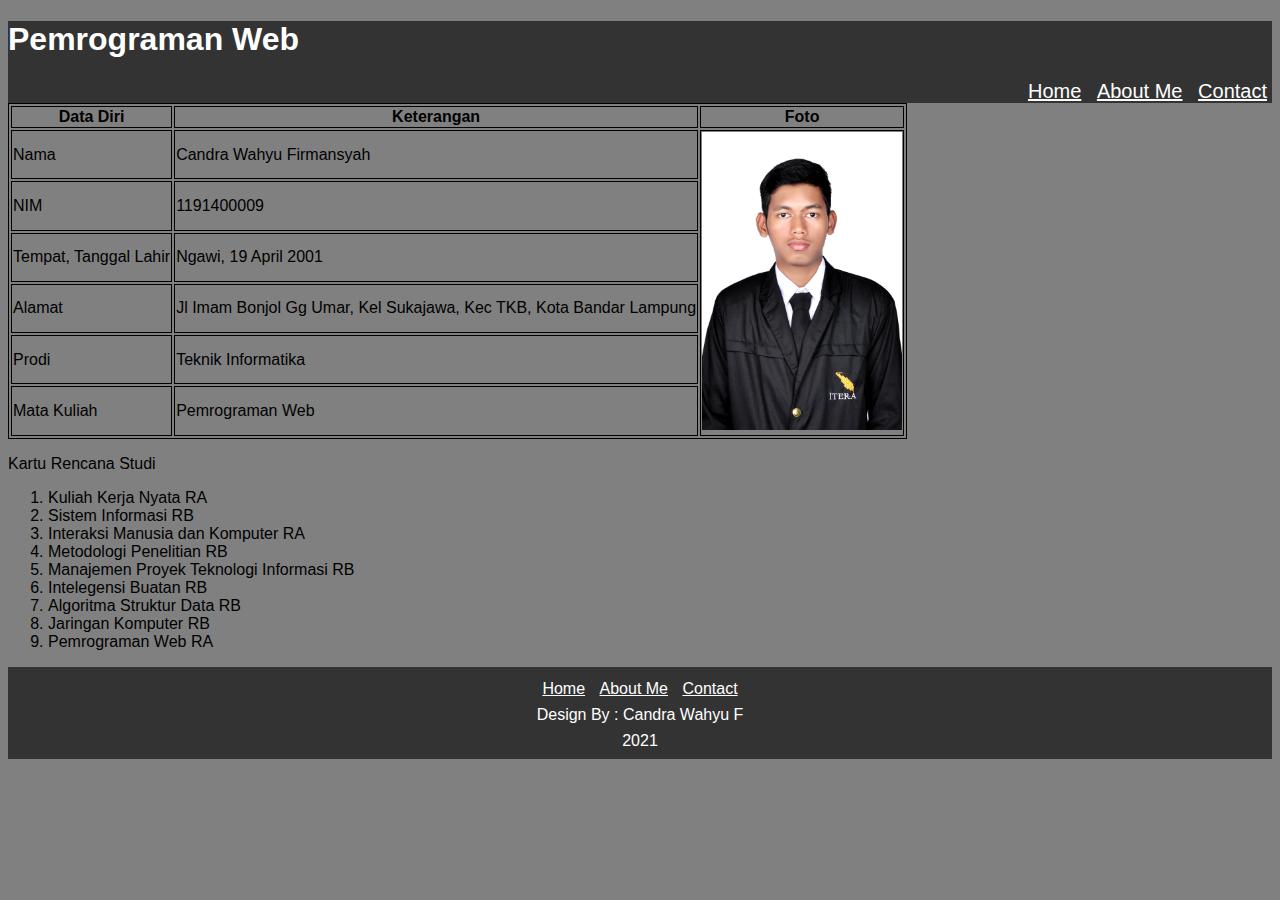
<file: task_html/index.html>
<!DOCTYPE html>
<html lang="en">
  <head>
    <meta charset="UTF-8" />
    <meta http-equiv="X-UA-Compatible" content="IE=edge" />
    <meta name="viewport" content="width=device-width, initial-scale=1.0" />

    <!-- My CSS -->
    <link rel="stylesheet" href="assets/css/style.css" />

    <title>Tugas 1 Pemrograman Web</title>
  </head>

  <body>
    <div class="header">
      <h1>Pemrograman Web</h1>
      <div class="navigasi" align="right">
        <a href="#">Home</a>
        <a href="#">About Me</a>
        <a href="#">Contact</a>
      </div>
    </div>

    <div class="body">
      <table>
        <tr>
          <th>Data Diri</th>
          <th>Keterangan</th>
          <th>Foto</th>
        </tr>

        <tr>
          <td>Nama</td>
          <td>Candra Wahyu Firmansyah</td>
          <td rowspan="10"><img src="assets/img/_DSC0026.JPG" alt="fotoku" width="200px" /></td>
        </tr>

        <tr>
          <td>NIM</td>
          <td>1191400009</td>
        </tr>

        <tr>
          <td>Tempat, Tanggal Lahir</td>
          <td>Ngawi, 19 April 2001</td>
        </tr>

        <tr>
          <td>Alamat</td>
          <td>Jl Imam Bonjol Gg Umar, Kel Sukajawa, Kec TKB, Kota Bandar Lampung</td>
        </tr>

        <tr>
          <td>Prodi</td>
          <td>Teknik Informatika</td>
        </tr>

        <tr>
          <td>Mata Kuliah</td>
          <td>Pemrograman Web</td>
        </tr>
      </table>

      <p>Kartu Rencana Studi</p>
      <ol>
        <li>Kuliah Kerja Nyata RA</li>
        <li>Sistem Informasi RB</li>
        <li>Interaksi Manusia dan Komputer RA</li>
        <li>Metodologi Penelitian RB</li>
        <li>Manajemen Proyek Teknologi Informasi RB</li>
        <li>Intelegensi Buatan RB</li>
        <li>Algoritma Struktur Data RB</li>
        <li>Jaringan Komputer RB</li>
        <li>Pemrograman Web RA</li>
      </ol>
    </div>

    <div class="footer">
      <p>
        <a href="#">Home</a>
        <a href="#">About Me</a>
        <a href="#">Contact</a>
      </p>
      <p>Design By : Candra Wahyu F</p>
      <p>2021</p>
    </div>
  </body>
</html>
</file>
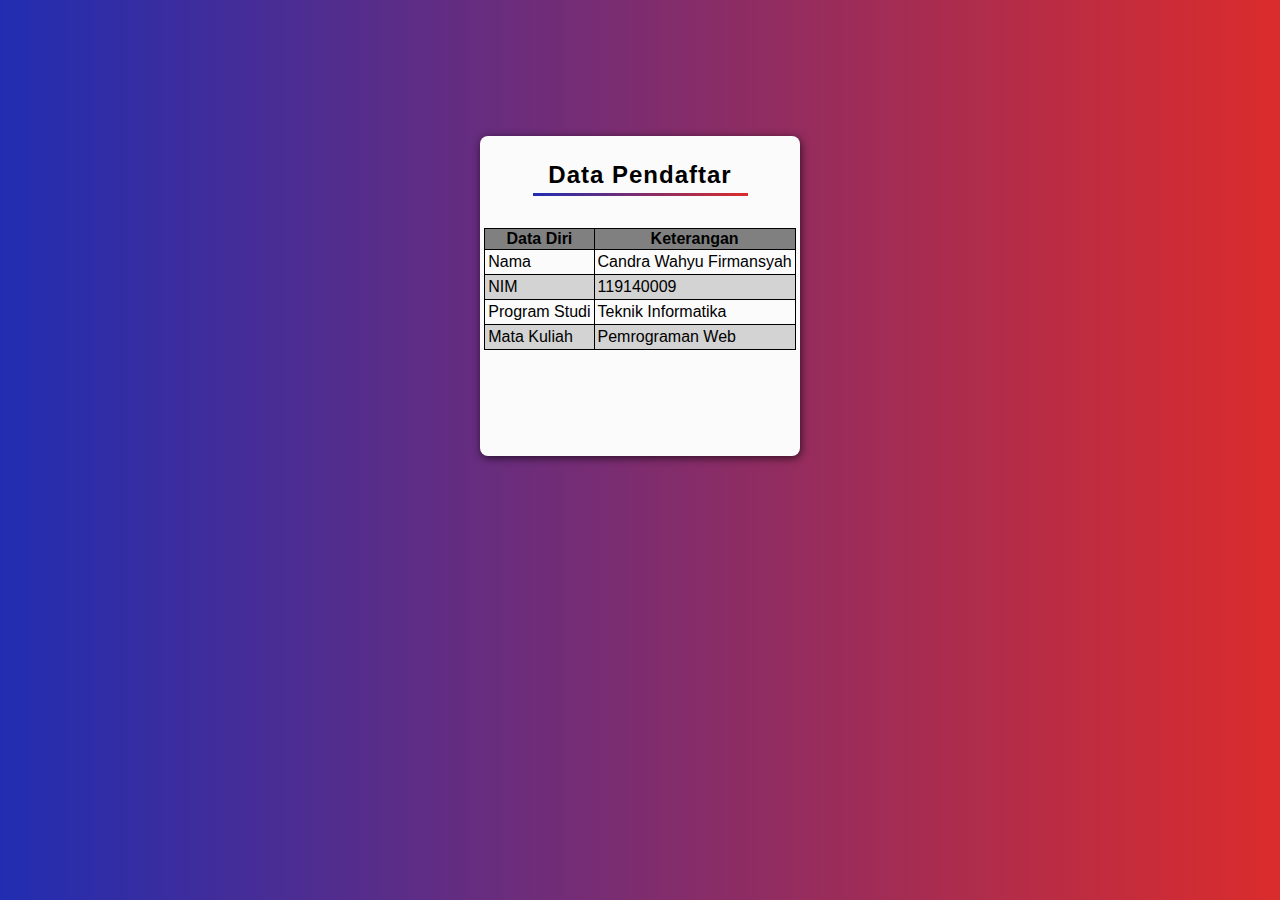
<file: task_html2/index.html>
<!DOCTYPE html>
<html lang="en">
  <head>
    <meta charset="UTF-8" />
    <meta http-equiv="X-UA-Compatible" content="IE=edge" />
    <meta name="viewport" content="width=device-width, initial-scale=1.0" />

    <!-- My CSS -->
    <link rel="stylesheet" href="assets/css/style2.css" />
    <title>Informasi Pendaftaran</title>
  </head>

  <body>
    <div id="card">
      <div id="card-content">
        <div id="card-title">
          <h2>Data Pendaftar</h2>
          <div class="underline-title"></div>
        </div>

        <form action="" method="GET" autocomplete="on">
          <table>
            <tr>
              <th>Data Diri</th>
              <th>Keterangan</td>
            </tr>

            <tr>
              <td>Nama</td>
              <td>Candra Wahyu Firmansyah</td>
            </tr>

            <tr>
              <td>NIM</td>
              <td>119140009</td>
            </tr>

            <tr>
              <td>Program Studi</td>
              <td>Teknik Informatika</td>
            </tr>

            <tr>
              <td>Mata Kuliah</td>
              <td>Pemrograman Web</td>
            </tr>
          </table>
        </form>
      </div>
    </div>
  </body>
</html>
</file>
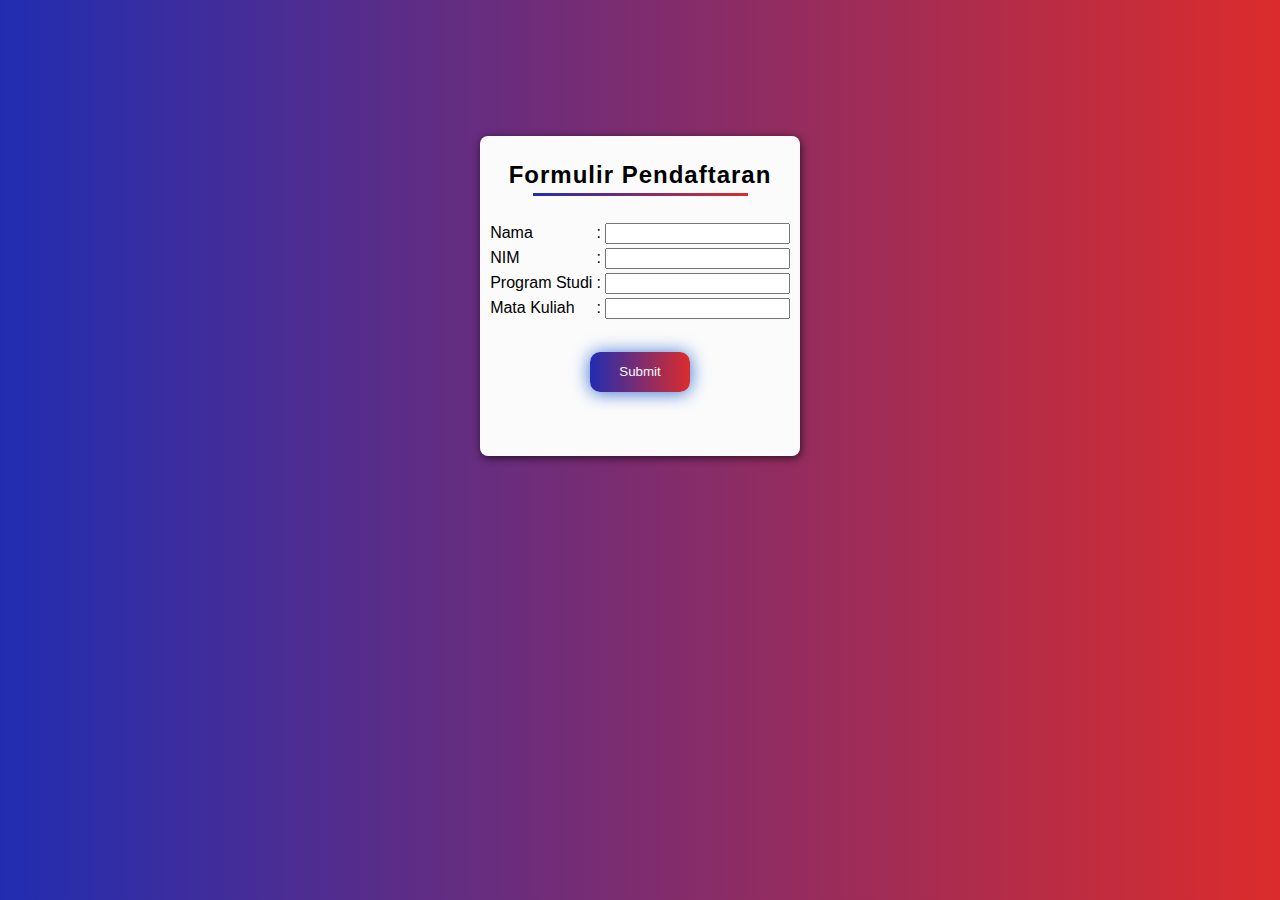
<file: task_html2/Login.html>
<!DOCTYPE html>
<html lang="en">
  <head>
    <meta charset="UTF-8" />
    <meta http-equiv="X-UA-Compatible" content="IE=edge" />
    <meta name="viewport" content="width=device-width, initial-scale=1.0" />

    <!-- My CSS -->
    <link rel="stylesheet" href="assets/css/style.css" />
    <title>Pendaftaran</title>
  </head>

  <body>
    <div id="card">
      <div id="card-content">
        <div id="card-title">
          <h2>Formulir Pendaftaran</h2>
          <div class="underline-title"></div>
        </div>

        <form action="index.php" method="GET" autocomplete="on">
          <table>
            <tr>
              <td>Nama</td>
              <td>:</td>
              <td><input type="text" name="nama" required /></td>
            </tr>

            <tr>
              <td>NIM</td>
              <td>:</td>
              <td><input type="text" name="nim" required /></td>
            </tr>

            <tr>
              <td>Program Studi</td>
              <td>:</td>
              <td><input type="text" name="prodi" required /></td>
            </tr>

            <tr>
              <td>Mata Kuliah</td>
              <td>:</td>
              <td><input type="text" name="matkul" required /></td>
            </tr>
          </table>

          <input id="btn-submit" type="button" name="btn-submit" value="Submit" />
        </form>
      </div>
    </div>
  </body>
</html>
</file>
<file: task_html/assets/css/style.css>
body {
  font-family: "Segoe UI", Tahoma, Geneva, Verdana, sans-serif;
  background: gray;
}

h1 {
  color: #fff;
}

a {
  color: #fff;
  padding: 5px;
}

img {
  width: 200px;
}

table,
th,
td {
  border: 1px solid black;
}

th {
  text-align: center;
}

.header {
  background: #333;
}

.navigasi {
  font-size: 15pt;
}

nav {
  margin: 10px;
}

.footer {
  padding: 1px;
  text-align: center;
  height: 90px;
  line-height: 10px;
  background: #333;
  color: #fff;
}
</file>
<file: task_html2/assets/css/style2.css>
body {
  font-family: "Segoe UI", Tahoma, Geneva, Verdana, sans-serif;
  background: linear-gradient(to right, #212db1, #db2c2c);
}

#card {
  border-radius: 8px;
  height: 320px;
  width: 320px;
  background: #fbfbfb;
  box-shadow: 1px 2px 8px rgba(0, 0, 0, 0.65);
  margin: 8.5rem auto;
}

#card-content {
  text-align: center;
}

#card-title {
  padding-top: 5px;
  text-align: center;
  letter-spacing: 1px;
}

.underline-title {
  background: linear-gradient(to right, #212db1, #db2c2c);
  height: 3px;
  width: 215px;
  margin: -1rem auto;
}

table {
  text-align: left;
  margin: 3rem auto;
  border: 1px solid black;
  border-collapse: collapse;
}

th {
  border: 1px solid black;
  text-align: center;
  background-color: gray;
}

td {
  border: 1px solid black;
  padding: 3px;
}

tr:nth-child(odd) {
  background-color: lightgray;
}
</file>
<file: task_html2/assets/css/style.css>
body {
  font-family: "Segoe UI", Tahoma, Geneva, Verdana, sans-serif;
  background: linear-gradient(to right, #212db1, #db2c2c);
}

#card {
  border-radius: 8px;
  height: 320px;
  width: 320px;
  background: #fbfbfb;
  box-shadow: 1px 2px 8px rgba(0, 0, 0, 0.65);
  margin: 8.5rem auto;
}

#card-content {
  text-align: center;
}

#card-title {
  padding-top: 5px;
  text-align: center;
  letter-spacing: 1px;
}

.underline-title {
  background: linear-gradient(to right, #212db1, #db2c2c);
  height: 3px;
  width: 215px;
  margin: -1rem auto;
}

table {
  text-align: left;
  margin: 10px auto;
  padding-top: 30px;
}

#btn-submit {
  background: linear-gradient(to right, #212db1, #db2c2c);
  height: 40px;
  width: 100px;
  border-radius: 10px;
  color: #fbfbfb;
  margin: 20px auto;
  border: none;
  box-shadow: 0px 1px 18px #366dd3;
  cursor: pointer;
  transition: 0.2s;
}
</file>
